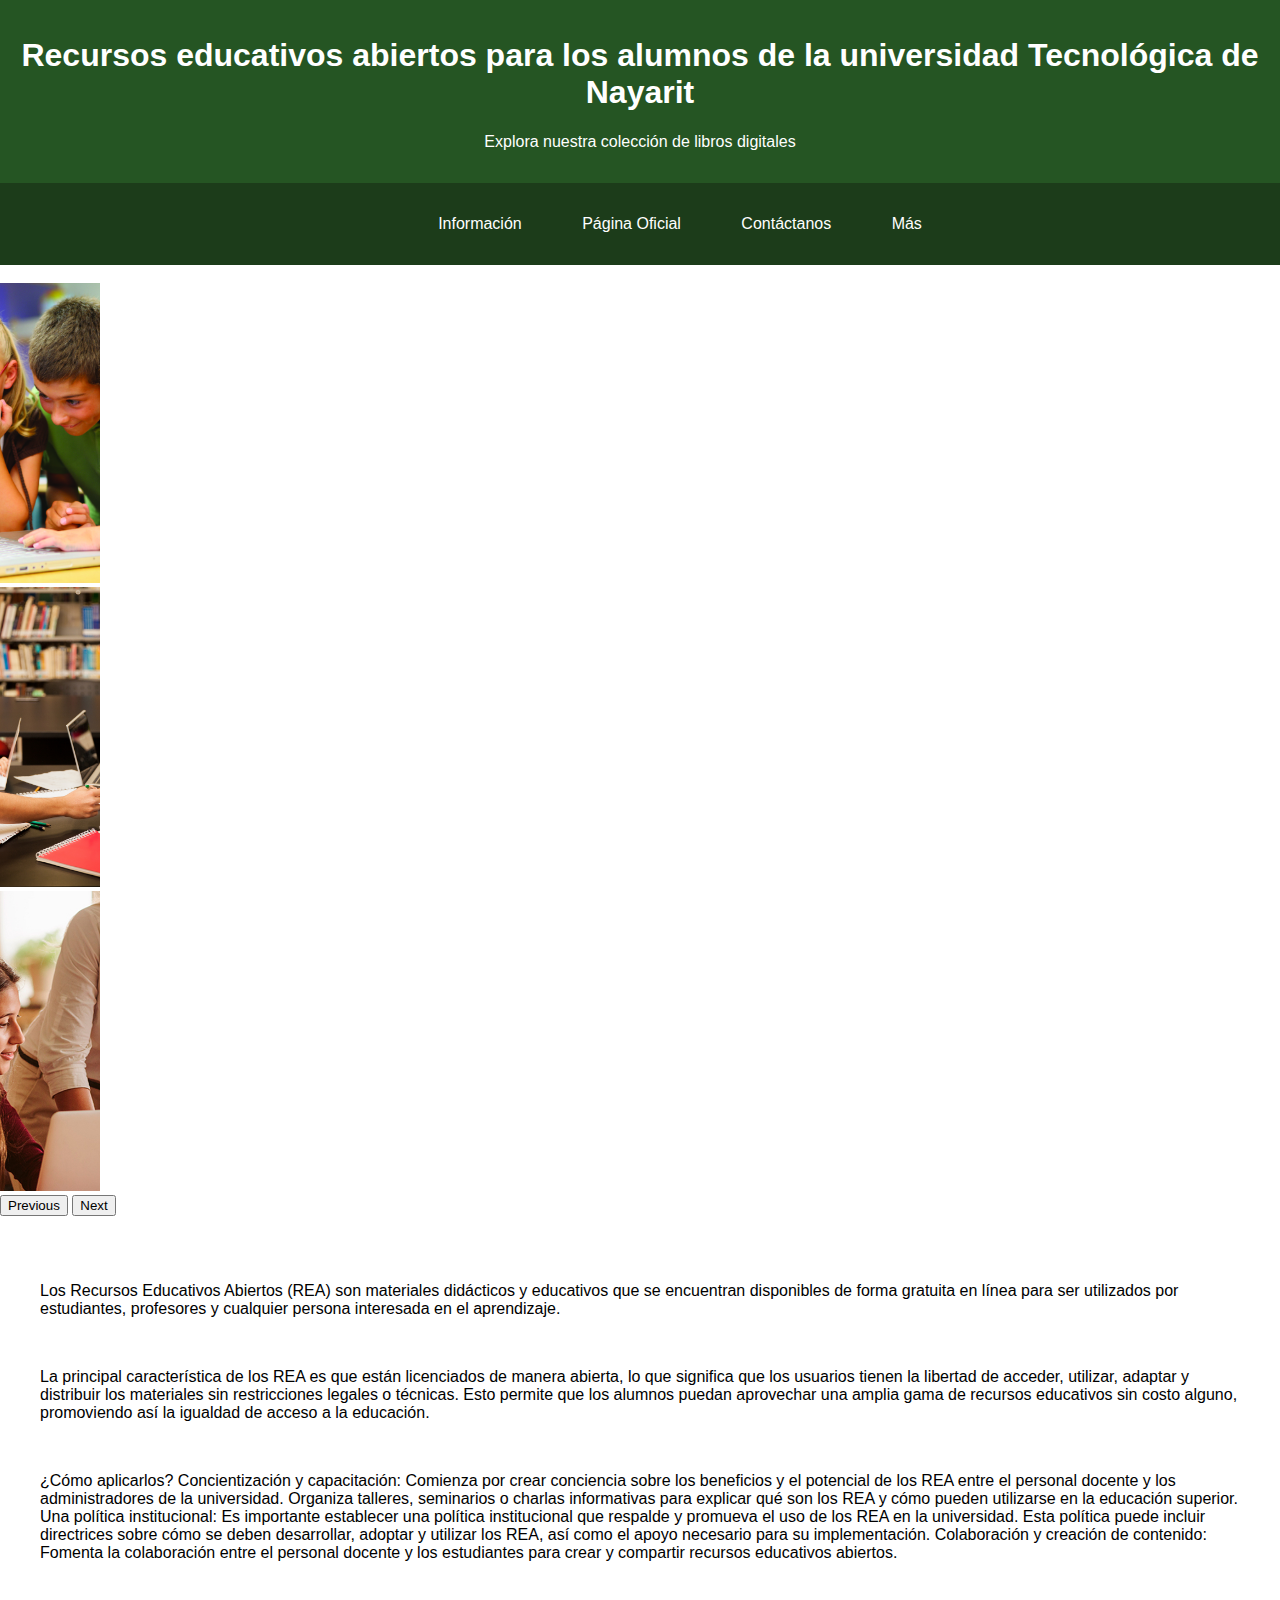
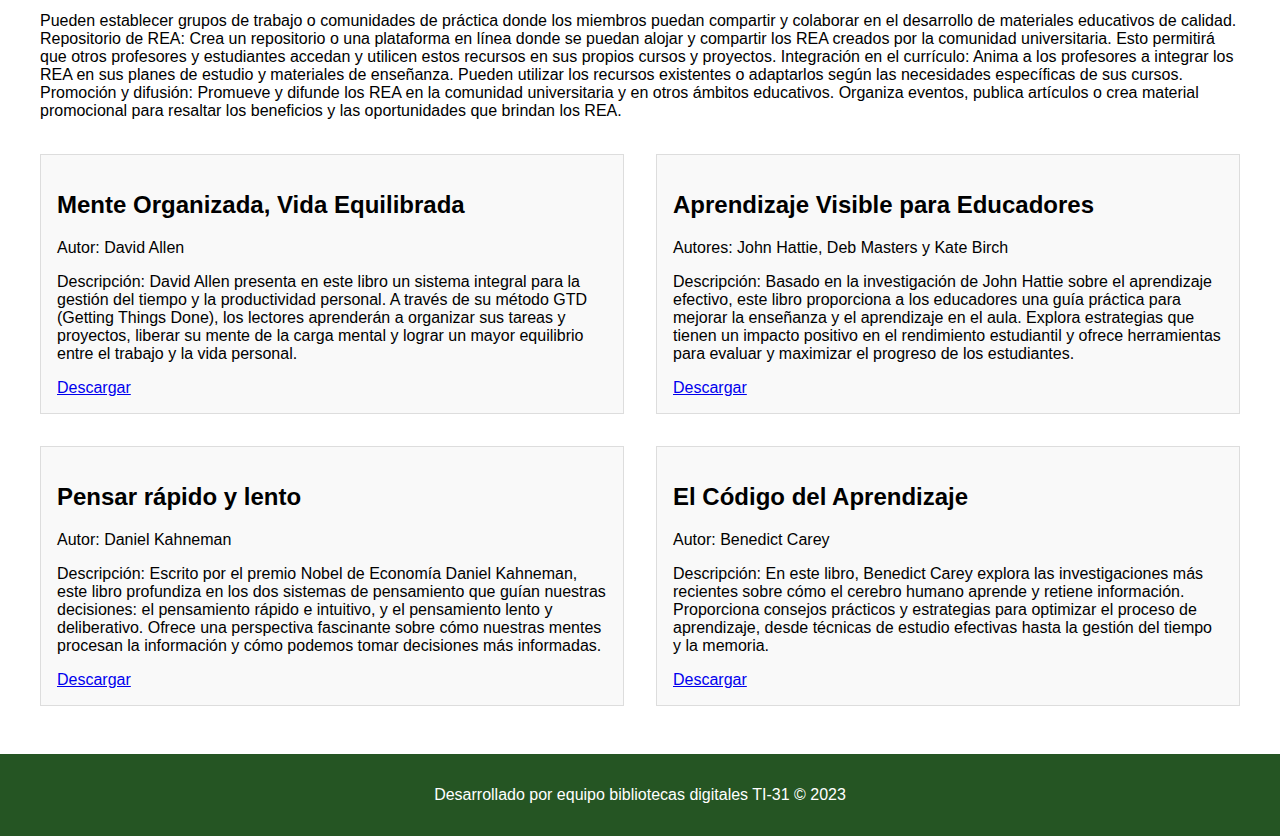
<file: index.html>
<!DOCTYPE html>
<html lang="en">
<head>
<meta charset="UTF-8">
<meta name="viewport" content="width=device-width, initial-scale=1.0">
<link href="https://cdn.jsdelivr.net/npm/bootstrap@5.3.1/dist/css/bootstrap.min.css" rel="stylesheet" integrity="sha384-4bw+/aepP/YC94hEpVNVgiZdgIC5+VKNBQNGCHeKRQN+PtmoHDEXuppvnDJzQIu9" crossorigin="anonymous">
<script src="https://cdn.jsdelivr.net/npm/bootstrap@5.3.1/dist/js/bootstrap.bundle.min.js" integrity="sha384-HwwvtgBNo3bZJJLYd8oVXjrBZt8cqVSpeBNS5n7C8IVInixGAoxmnlMuBnhbgrkm" crossorigin="anonymous"></script>
<link rel="stylesheet" href="style.css">
<title>Biblioteca Digital</title>
</head>
<body>
    <header>
      <h1>Recursos educativos abiertos para los alumnos de la universidad Tecnológica de Nayarit</h1>
      <p>Explora nuestra colección de libros digitales</p>
    </header>
    <nav>
      <ul>
        <li><a href="Bibliotecasdigitales.pdf">Información</a></li>
        <li><a href="https://www.utnay.edu.mx/">Página Oficial</a></li>
        <li><a href="index2.html">Contáctanos</a></li>
        <li><a href="https://www.bidi.unam.mx/">Más</a></li>
      </ul>
    </nav>
    <br>
    
    <div id="carouselExample" class="carousel slide">
        <div class="carousel-inner">
          <div class="carousel-item active">
            <img src="BS1.jpg" class="d-block w-100" alt="...">
          </div>
          <div class="carousel-item">
            <img src="BS2.jpg" class="d-block w-100" alt="...">
          </div>
          <div class="carousel-item">
            <img src="BS3.jpg" class="d-block w-100" alt="...">
          </div>
        </div>
        <button class="carousel-control-prev" type="button" data-bs-target="#carouselExample" data-bs-slide="prev">
          <span class="carousel-control-prev-icon" aria-hidden="true"></span>
          <span class="visually-hidden">Previous</span>
        </button>
        <button class="carousel-control-next" type="button" data-bs-target="#carouselExample" data-bs-slide="next">
          <span class="carousel-control-next-icon" aria-hidden="true"></span>
          <span class="visually-hidden">Next</span>
        </button>
      </div>
    <br>
    <div class="container">
      <p>Los Recursos Educativos Abiertos (REA) son materiales didácticos y educativos que se encuentran disponibles de forma gratuita en línea para ser utilizados por estudiantes, profesores y cualquier persona interesada en el aprendizaje.</p>
      <br>
      <p>La principal característica de los REA es que están licenciados de manera abierta, lo que significa que los usuarios tienen la libertad de acceder, utilizar, adaptar y distribuir los materiales sin restricciones legales o técnicas. Esto permite que los alumnos puedan aprovechar una amplia gama de recursos educativos sin costo alguno, promoviendo así la igualdad de acceso a la educación.</p>
      <br>
      <p>¿Cómo aplicarlos?
        Concientización y capacitación: Comienza por crear conciencia sobre los beneficios y el potencial de los REA entre el personal docente y los administradores de la universidad. Organiza talleres, seminarios o charlas informativas para explicar qué son los REA y cómo pueden utilizarse en la educación superior.
        
        Una política institucional: Es importante establecer una política institucional que respalde y promueva el uso de los REA en la universidad. Esta política puede incluir directrices sobre cómo se deben desarrollar, adoptar y utilizar los REA, así como el apoyo necesario para su implementación.
        
        Colaboración y creación de contenido: Fomenta la colaboración entre el personal docente y los estudiantes para crear y compartir recursos educativos abiertos.</p>
        <br>
        <p>Pueden establecer grupos de trabajo o comunidades de práctica donde los miembros puedan compartir y colaborar en el desarrollo de materiales educativos de calidad.
        
        Repositorio de REA: Crea un repositorio o una plataforma en línea donde se puedan alojar y compartir los REA creados por la comunidad universitaria. Esto permitirá que otros profesores y estudiantes accedan y utilicen estos recursos en sus propios cursos y proyectos.
        
        Integración en el currículo: Anima a los profesores a integrar los REA en sus planes de estudio y materiales de enseñanza. Pueden utilizar los recursos existentes o adaptarlos según las necesidades específicas de sus cursos.
        
        Promoción y difusión: Promueve y difunde los REA en la comunidad universitaria y en otros ámbitos educativos. Organiza eventos, publica artículos o crea material promocional para resaltar los beneficios y las oportunidades que brindan los REA.</p>
        <br>
      <div class="row">
        <div class="col">
          <div class="library-item">
            <h2>Mente Organizada, Vida Equilibrada</h2>
            <p>Autor: David Allen</p>
            <p>Descripción: David Allen presenta en este libro un sistema integral para la gestión del tiempo y la productividad personal. A través de su método GTD (Getting Things Done), los lectores aprenderán a organizar sus tareas y proyectos, liberar su mente de la carga mental y lograr un mayor equilibrio entre el trabajo y la vida personal.</p>
            <a href="#">Descargar</a>
          </div>
        </div>
        <div class="col">
          <div class="library-item">
            <h2>Aprendizaje Visible para Educadores</h2>
            <p>Autores: John Hattie, Deb Masters y Kate Birch</p>
            <p>Descripción: Basado en la investigación de John Hattie sobre el aprendizaje efectivo, este libro proporciona a los educadores una guía práctica para mejorar la enseñanza y el aprendizaje en el aula. Explora estrategias que tienen un impacto positivo en el rendimiento estudiantil y ofrece herramientas para evaluar y maximizar el progreso de los estudiantes.</p>
            <a href="#">Descargar</a>
          </div>
        </div>
      </div>
      <div class="row">
        <div class="col">
          <div class="library-item">
            <h2>Pensar rápido y lento</h2>
            <p>Autor: Daniel Kahneman</p>
            <p>Descripción: Escrito por el premio Nobel de Economía Daniel Kahneman, este libro profundiza en los dos sistemas de pensamiento que guían nuestras decisiones: el pensamiento rápido e intuitivo, y el pensamiento lento y deliberativo. Ofrece una perspectiva fascinante sobre cómo nuestras mentes procesan la información y cómo podemos tomar decisiones más informadas.</p>
            <a href="#">Descargar</a>
          </div>
        </div>
        <div class="col">
          <div class="library-item">
            <h2>El Código del Aprendizaje</h2>
            <p>Autor: Benedict Carey</p>
            <p>Descripción: En este libro, Benedict Carey explora las investigaciones más recientes sobre cómo el cerebro humano aprende y retiene información. Proporciona consejos prácticos y estrategias para optimizar el proceso de aprendizaje, desde técnicas de estudio efectivas hasta la gestión del tiempo y la memoria.</p>
            <a href="#">Descargar</a>
          </div>
        </div>
      </div>
    </div>
    <footer>
		<p>Desarrollado por equipo bibliotecas digitales     TI-31 &copy; 2023 </p>
	</footer>
  </body>
</html>
</file>
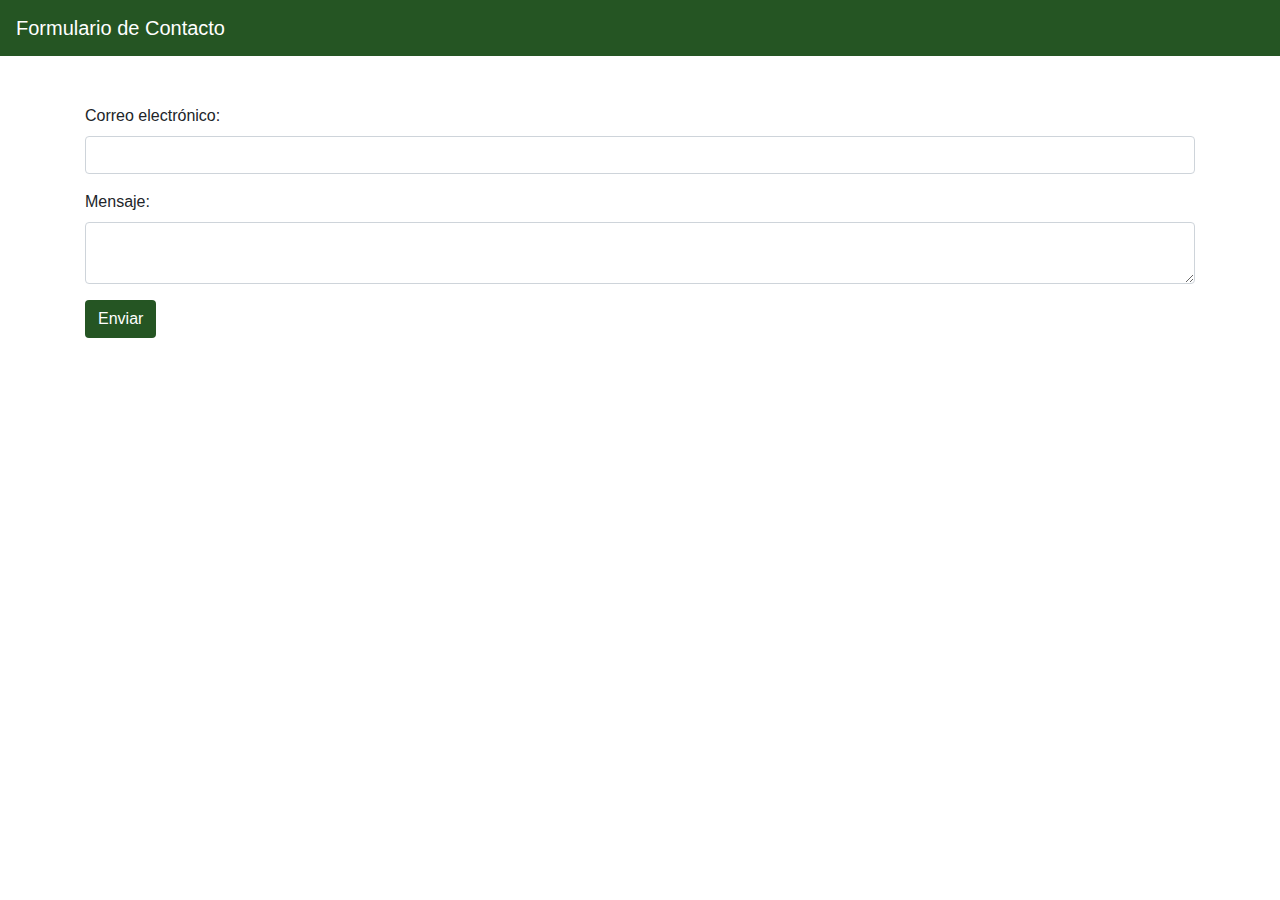
<file: index2.html>
<!DOCTYPE html>
<html lang="en">
<head>
    <meta charset="UTF-8">
    <meta name="viewport" content="width=device-width, initial-scale=1.0">
    <link rel="stylesheet" href="https://stackpath.bootstrapcdn.com/bootstrap/4.5.2/css/bootstrap.min.css">
    <link rel="stylesheet" href="estilo2.css">
    <title>Formulario</title>
</head>
<body>
    <nav class="navbar navbar-expand-lg navbar-dark">
      <a class="navbar-brand" href="#">Formulario de Contacto</a>
    </nav>
    
    <div class="container mt-5">
      <form id="contact-form">
        <div class="form-group">
          <label for="email">Correo electrónico:</label>
          <input type="email" class="form-control" id="email" required>
        </div>
  
        <div class="form-group">
          <label for="mensaje">Mensaje:</label>
          <textarea class="form-control" id="mensaje" required></textarea>
        </div>
  
        <button type="submit" class="btn">Enviar</button>
      </form>
    </div>
  
    <script src="https://code.jquery.com/jquery-3.5.1.slim.min.js"></script>
    <script src="https://cdn.jsdelivr.net/npm/@popperjs/core@2.5.4/dist/umd/popper.min.js"></script>
    <script src="https://stackpath.bootstrapcdn.com/bootstrap/4.5.2/js/bootstrap.min.js"></script>
    <script src="app.js"></script>
  </body>
</html>
</file>
<file: style.css>
body {
    font-family: Arial, sans-serif;
    margin: 0;
    padding: 0;
  }

  header {
    background-color: #255523;
    color: #fff;
    text-align: center;
    padding: 1em 0;
  }

  nav {
    background-color: #1c3c1a;
    color: #fff;
    text-align: center;
    padding: 1em 0;
  }

  nav a{
	text-decoration:none;
	color:white;
	padding: 20px;
	width: 150px;
}

  nav ul {

	width: 100%;
	list-style-type:none;
	text-align:center;
  }

  nav ul li {
    display: inline-block;
    margin-right: 1em;
  }

  nav ul li:last-child {
    margin-right: 0;
  }

  nav li:hover {
	background-color: #77a877;
}
  nav ul li a {
    text-decoration: none;
    color: #fff;
  }

  .container {
    max-width: 1200px;
    margin: 0 auto;
    padding: 2em;
  }

  img{
    width: 100px;
	height:300px;
	object-fit: cover;
  }

  .row {
    display: flex;
    flex-wrap: wrap;
    margin: -1em;
  }

  .col {
    flex: 1;
    padding: 1em;
  }

  .library-item {
    border: 1px solid #ddd;
    padding: 1em;
    margin-bottom: 1em;
    background-color: #f9f9f9;
  }

  @media screen and (max-width: 768px) {
    .col {
      flex: 1 100%;
    }
    .library-item {
      padding: 0.5em;
    }
  }

  footer{
    background-color: #255523;
    color: #fff;
    text-align: center;
    padding: 1em 0;
  }
</file>
<file: estilo2.css>
nav {
    background-color: #255523;
    display: flex;
    text-align: center;
}

button.btn{
    background-color: #255523;
    color: white;
}
</file>
